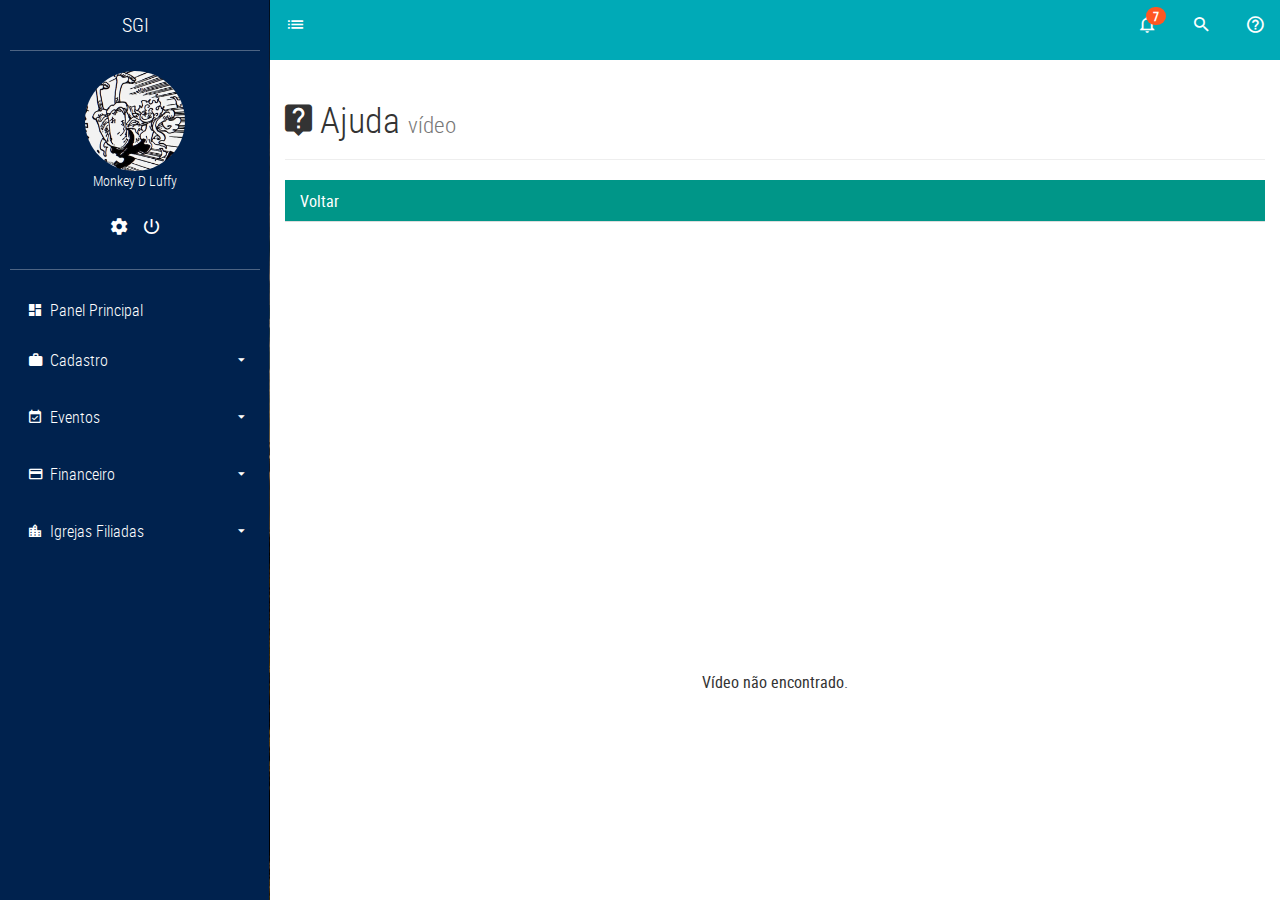
<file: exibirajuda.html>
<!DOCTYPE html>
<html lang="pt-br">
<head>
<title>Pesquisa de Membros</title>
<meta charset="UTF-8">
<meta name="viewport"
	content="width=device-width, user-scalable=no, initial-scale=1.0, maximum-scale=1.0, minimum-scale=1.0">
<link rel="stylesheet" href="./css/main.css">
<link rel="stylesheet" href="./css/questionario.css">
</head>
<body>
	<!-- SideBar -->
	<section class="full-box cover dashboard-sideBar">
		<div class="full-box dashboard-sideBar-bg btn-menu-dashboard"></div>
		<div class="full-box dashboard-sideBar-ct">
			<!--SideBar Title -->
			<div
				class="full-box text-uppercase text-center text-titles dashboard-sideBar-title">
				SGI <i class="zmdi zmdi-close btn-menu-dashboard visible-xs"></i>
			</div>
			<!-- SideBar User info -->
			<div class="full-box dashboard-sideBar-UserInfo">
				<figure class="full-box">
					<img src="./assets/img/icon.jpeg" alt="UserIcon">
					<figcaption class="text-center text-titles">Monkey D
						Luffy</figcaption>
				</figure>
				<ul class="full-box list-unstyled text-center">
					<li><a href="#!"> <i class="zmdi zmdi-settings"></i>
					</a></li>
					<li><a href="#!" class="btn-exit-system"> <i
							class="zmdi zmdi-power"></i>
					</a></li>
				</ul>
			</div>
			<!-- SideBar Menu -->
			<ul class="list-unstyled full-box dashboard-sideBar-Menu">
				<li><a href="home.html"> <i
						class="zmdi zmdi-view-dashboard zmdi-hc-fw"></i> Panel Principal
				</a></li>
				<li><a href="#!" class="btn-sideBar-SubMenu"> <i
						class="zmdi zmdi-case zmdi-hc-fw"></i> Cadastro <i
						class="zmdi zmdi-caret-down pull-right"></i>
				</a>
					<ul class="list-unstyled full-box">
						<li><a href="cadastroMembros.jsp"><i
								class="zmdi zmdi-account"></i> Membros</a></li>
						<li><a href="cadastroTarefas.jsp"><i
								class="zmdi zmdi-assignment"></i> Tarefas</a></li>

					</ul></li>
				<li><a href="#!" class="btn-sideBar-SubMenu"> <i
						class="zmdi zmdi-calendar-check zmdi-hc-fw"></i> Eventos <i
						class="zmdi zmdi-caret-down pull-right"></i>
				</a>
					<ul class="list-unstyled full-box">
						<li><a href="admin.html"><i
								class="zmdi zmdi-cake zmdi-hc-fw"></i> Aniversariantes</a></li>
						<li><a href="teacher.html"><i
								class="zmdi zmdi-alarm-plus zmdi-hc-fw"></i> Cultos</a></li>
						<li><a href="student.html"><i
								class="zmdi zmdi-accounts-add zmdi-hc-fw"></i> Grupos</a></li>
						<li><a href="representative.html"><i
								class="zmdi zmdi-star zmdi-hc-fw"></i> Festividades</a></li>
						<li><a href="representative.html"><i
								class="zmdi zmdi-pin-help zmdi-hc-fw"></i> Ajuda</a></li>
					</ul></li>
				<li><a href="#!" class="btn-sideBar-SubMenu"> <i
						class="zmdi zmdi-card zmdi-hc-fw"></i> Financeiro <i
						class="zmdi zmdi-caret-down pull-right"></i>
				</a>
					<ul class="list-unstyled full-box">
						<li><a href="cadastrocontas.jsp"><i
								class="zmdi zmdi-exposure-alt zmdi-hc-fw"></i> Contas</a></li>
						<li><a href="cadastrodoacoes.jsp"><i
								class="zmdi zmdi-favorite zmdi-hc-fw"></i> Doações</a></li>
						<li><a href="cadastroDizimo.jsp"><i
								class="zmdi zmdi-money zmdi-hc-fw"></i> Dízimos</a></li>
						<li><a href="cadastroOferta.jsp"><i
								class="zmdi zmdi-money-box zmdi-hc-fw"></i> Ofertas</a></li>
						<li><a href="cadastropatrimonio.jsp"><i
								class="zmdi zmdi-chart zmdi-hc-fw"></i> Patrimonio</a></li>
					</ul></li>
				<li><a href="#!" class="btn-sideBar-SubMenu"> <i
						class="zmdi zmdi-city zmdi-hc-fw"></i> Igrejas Filiadas <i
						class="zmdi zmdi-caret-down pull-right"></i>
				</a>
					<ul class="list-unstyled full-box">
						<li><a href="school.html"><i
								class="zmdi zmdi-balance zmdi-hc-fw"></i> Filial 1</a></li>
					</ul></li>
			</ul>
		</div>
	</section>

	<!-- Content page-->
	<section class="full-box dashboard-contentPage">
		<!-- NavBar -->
		<nav class="full-box dashboard-Navbar">
			<ul class="full-box list-unstyled text-right">
				<li class="pull-left"><a href="#!" class="btn-menu-dashboard"><i
						class="zmdi zmdi-view-list-alt"></i></a></li>
				<li><a href="#!" class="btn-Notifications-area"> <i
						class="zmdi zmdi-notifications-none"></i> <span class="badge">7</span>
				</a></li>
				<li><a href="#!" class="btn-search"> <i
						class="zmdi zmdi-search"></i>
				</a></li>
				<li><a href="#!" class="btn-modal-help"> <i
						class="zmdi zmdi-help-outline"></i>
				</a></li>
			</ul>
		</nav>
		<!-- Content page -->
		<div class="container-fluid">
			<div class="page-header">
				<h1 class="text-titles">
					<i class="zmdi zmdi-pin-help"></i> Ajuda <small>vídeo</small>
				</h1>

			</div>
		</div>
		<div class="container-fluid">
			<div class="row">
				<div class="col-xs-12">


					<ul class="nav nav-tabs" style="margin-bottom: 15px;">

						<li><a href="index.html">Voltar</a></li>

					</ul>

					<div id="myTabContent" class="tab-content">
						<div class="tab-pane fade active in" id="new">
							<div class="container-fluid">
								<div class="row">
									<div class="col-xs-12 col-md-10 col-md-offset-1">
    <!-- Container para Vídeo e Card -->
    <div class="video-questionario-container" style="display: flex; flex-direction: column; align-items: center;" gap="10px;">
        <div class="video" id="video-container" style="width: 100%; max-width: 800px; margin-bottom: 20px;">
      
        </div>

<div class="informacao" id="informacao">
  <div class="icon-container">
    <svg
      xmlns="http://www.w3.org/2000/svg"
      viewBox="0 0 24 24"
      stroke-width="0"
      fill="currentColor"
      stroke="currentColor"
      class="icon"
    >
      <path
        d="M13 7.5a1 1 0 1 1-2 0 1 1 0 0 1 2 0Zm-3 3.75a.75.75 0 0 1 .75-.75h1.5a.75.75 0 0 1 .75.75v4.25h.75a.75.75 0 0 1 0 1.5h-3a.75.75 0 0 1 0-1.5h.75V12h-.75a.75.75 0 0 1-.75-.75Z"
      ></path>
      <path
        d="M12 1c6.075 0 11 4.925 11 11s-4.925 11-11 11S1 18.075 1 12 5.925 1 12 1ZM2.5 12a9.5 9.5 0 0 0 9.5 9.5 9.5 9.5 0 0 0 9.5-9.5A9.5 9.5 0 0 0 12 2.5 9.5 9.5 0 0 0 2.5 12Z"
      ></path>
    </svg>
  </div>
  <div class="message-text-container">
    <p class="message-text">Atenção</p>
    <p class="sub-text" id="sub-text"></p>
  </div>
  <svg
    xmlns="http://www.w3.org/2000/svg"
    viewBox="0 0 15 15"
    stroke-width="0"
    fill="none"
    stroke="currentColor"
    class="cross-icon"
	id ="fechar"
  >
    <path
      fill="currentColor"
      d="M11.7816 4.03157C12.0062 3.80702 12.0062 3.44295 11.7816 3.2184C11.5571 2.99385 11.193 2.99385 10.9685 3.2184L7.50005 6.68682L4.03164 3.2184C3.80708 2.99385 3.44301 2.99385 3.21846 3.2184C2.99391 3.44295 2.99391 3.80702 3.21846 4.03157L6.68688 7.49999L3.21846 10.9684C2.99391 11.193 2.99391 11.557 3.21846 11.7816C3.44301 12.0061 3.80708 12.0061 4.03164 11.7816L7.50005 8.31316L10.9685 11.7816C11.193 12.0061 11.5571 12.0061 11.7816 11.7816C12.0062 11.557 12.0062 11.193 11.7816 10.9684L8.31322 7.49999L11.7816 4.03157Z"
      clip-rule="evenodd"
      fill-rule="evenodd"
    ></path>
  </svg>
</div>

		<div class="questao1"  id="questao1">
        <div class="card" style="width: 100%; max-width: 800px;">
			
            <div class="tools">
                <div class="circle">
                    <span class="red box"></span>
                </div>
                <div class="circle">
                    <span class="yellow box"></span>
                </div>
                <div class="circle">
                    <span class="green box"></span>
                </div>
            </div>
			<h3>Questionário de fixação: Membros!</h3>
            <div class="card__content">
				
				
                <form id="questionario">
					
					<!-- Pergunta 1 -->
					<p>1) No caso do membro não possuir superior, como esse campo deve ser preenchido?</p>
					<div class="alternativa">
						<label class="cr-wrapper">
							<input name="questao1" type="radio" value="a" />
							<div class="cr-input"></div>
							A) Preencher com "0"
						  </label>
					</div>
					<div class="alternativa">
						<label class="cr-wrapper">
							<input name="questao1" type="radio" value="b" />
							<div class="cr-input"></div>
							B) Deixar vazio
						  </label>
						
					</div>
					<div class="alternativa">

						<label class="cr-wrapper">
							<input name="questao1" type="radio" value="c" />
							<div class="cr-input"></div>
							C) Com o prórprio nome do membro
						  </label>
						
					</div>
				
					<!-- Pergunta 2 -->
					<p>2) Qual o a informação necessária para buscar um membro?</p>

					<div class="alternativa">
						<label class="cr-wrapper">
							<input name="questao2" type="radio" value="a" />
							<div class="cr-input"></div>
							A) Número de CPF
						  </label>
					</div>
					<div class="alternativa">
						<label class="cr-wrapper">
							<input name="questao2" type="radio" value="b" />
							<div class="cr-input"></div>
							B) E-mail
						  </label>
						
					</div>
					<div class="alternativa">

						<label class="cr-wrapper">
							<input name="questao2" type="radio" value="c" />
							<div class="cr-input"></div>
							C) Nome
						  </label>
					</div>
					
					<!-- Pergunta 3 -->
					<p>3) Uma vez desligado, o membro pode ser religado?</p>
					
					<div class="alternativa">
						<label class="cr-wrapper">
							<input name="questao3" type="radio" value="a" />
							<div class="cr-input"></div>
							A) Sim, mas refazendo o cadastro
						  </label>
					</div>
					<div class="alternativa">
						<label class="cr-wrapper">
							<input name="questao3" type="radio" value="b" />
							<div class="cr-input"></div>
							B) Sim, apenas atualizando o campo "Ativo"
						  </label>
						
					</div>
					<div class="alternativa">

						<label class="cr-wrapper">
							<input name="questao3" type="radio" value="c" />
							<div class="cr-input"></div>
							C) Não, não pode mais ser religado
						  </label>
						
					</div>

						<button type="button" onclick="verificarRespostas(1)" class="button">
						<span class="button-content">Verificar Respostas </span>
						</button>

			
				</form>
				
            </div>
        </div>
	</div>
	<div class="questao2"  id="questao2">
		<div class="card" style="width: 100%; max-width: 800px;">
			
            <div class="tools">
                <div class="circle">
                    <span class="red box"></span>
                </div>
                <div class="circle">
                    <span class="yellow box"></span>
                </div>
                <div class="circle">
                    <span class="green box"></span>
                </div>
            </div>
			<h3>Questionário de fixação: Tarefas!</h3>
            <div class="card__content">
                <form id="questionario">
					<!-- Pergunta 1 -->
					<p>1) Quais os status possíveis de uma tarefa?</p>
					<div class="alternativa">
						<label class="cr-wrapper">
							<input name="questao1" type="radio" value="a" />
							<div class="cr-input"></div>
							A) Agendado e Conluído
						  </label>
					</div>
					<div class="alternativa">
						<label class="cr-wrapper">
							<input name="questao1" type="radio" value="b" />
							<div class="cr-input"></div>
							B) Agendado, Atrasado e Cancelado
						  </label>
						
					</div>
					<div class="alternativa">

						<label class="cr-wrapper">
							<input name="questao1" type="radio" value="c" />
							<div class="cr-input"></div>
							C) Agendado, Conluído, Cancelado e Atrasado
						  </label>
						
					</div class="alternativa">
				
					<!-- Pergunta 2 -->
					<p>2) Qual cor representa as tarefas agendadas sem atraso?</p>

					<div class="alternativa">
						<label class="cr-wrapper">
							<input name="questao2" type="radio" value="a" />
							<div class="cr-input"></div>
							A) Verde
						  </label>
					</div>
					<div class="alternativa">
						<label class="cr-wrapper">
							<input name="questao2" type="radio" value="b" />
							<div class="cr-input"></div>
							B) Azul
						  </label>
						
					</div>
					<div class="alternativa">

						<label class="cr-wrapper">
							<input name="questao2" type="radio" value="c" />
							<div class="cr-input"></div>
							C) Amarelo
						  </label>
						</div>
					

			
				
					<!-- Pergunta 3 -->
					<p>3) Como a listagem das Tarefas estar disposta ?</p>
					
					<div class="alternativa">
						<label class="cr-wrapper">
							<input name="questao3" type="radio" value="a" />
							<div class="cr-input"></div>
							A) Necessário pesquisar uma por uma
						  </label>
					</div>
					<div class="alternativa">
						<label class="cr-wrapper">
							<input name="questao3" type="radio" value="b" />
							<div class="cr-input"></div>
							B) São todas Listadas, independente do status
						  </label>
						
					</div>
					<div class="alternativa">

						<label class="cr-wrapper">
							<input name="questao3" type="radio" value="c" />
							<div class="cr-input"></div>
							C) As atividades agendadas e atrasadas são listadas na mesma tela,<br> quanto as outras possuem sua prórpria tela
						  </label>
						
					</div >

						<button type="button" onclick="verificarRespostas(2)" class="button">
						<span class="button-content">Verificar Respostas </span>
						</button>

			
				</form>
				
            </div>
        </div>
		</div>
		<div class="questao3"  id="questao3">

		<div class="card" style="width: 100%; max-width: 800px;">
            <div class="tools">
                <div class="circle">
                    <span class="red box"></span>
                </div>
                <div class="circle">
                    <span class="yellow box"></span>
                </div>
                <div class="circle">
                    <span class="green box"></span>
                </div>
            </div>
			<h3>Questionário de fixação: Contas!</h3>
            <div class="card__content">
                <form id="questionario">
					<!-- Pergunta 1 -->
					<p>1) Com relação ao fornecedor, qual o dado a ser preenchido?</p>
					<div class="alternativa">
						<label class="cr-wrapper">
							<input name="questao1" type="radio" value="a" />
							<div class="cr-input"></div>
							A) CPF/CNPJ do fornecedor
						  </label>
					</div>
					<div class="alternativa">
						<label class="cr-wrapper">
							<input name="questao1" type="radio" value="b" />
							<div class="cr-input"></div>
							B) Nome do fornecedor
						  </label>
						
					</div>
					<div class="alternativa">

						<label class="cr-wrapper">
							<input name="questao1" type="radio" value="c" />
							<div class="cr-input"></div>
							C) Número de telefone
						  </label>
						
					</div>
				
					<!-- Pergunta 2 -->
					<p>2) Como as contas são listadas ?</p>

					<div class="alternativa">
						<label class="cr-wrapper">
							<input name="questao2" type="radio" value="a" />
							<div class="cr-input"></div>
							A) Por fornecedor
						  </label>
					</div>
					<div class="alternativa">
						<label class="cr-wrapper">
							<input name="questao2" type="radio" value="b" />
							<div class="cr-input"></div>
							B) Por filial
						  </label>
						
					</div>
					<div class="alternativa">

						<label class="cr-wrapper">
							<input name="questao2" type="radio" value="c" />
							<div class="cr-input"></div>
							C) Todas as contas são listadas
						  </label>
						</div>
					

			
				
					<!-- Pergunta 3 -->
					<p>3) O que ocorre quando se confirma deleção de um registro de uma conta?</p>
					
					<div class="alternativa">
						<label class="cr-wrapper">
							<input name="questao3" type="radio" value="a" />
							<div class="cr-input"></div>
							A) O Registro é apagado permanentemente
						  </label>
					</div>
					<div class="alternativa">
						<label class="cr-wrapper">
							<input name="questao3" type="radio" value="b" />
							<div class="cr-input"></div>
							B) Nada acontece
						  </label>
						
					</div>
					<div class="alternativa">

						<label class="cr-wrapper">
							<input name="questao3" type="radio" value="c" />
							<div class="cr-input"></div>
							C) Apenas some da lista, mas é possível recuperar depois
						  </label>
						
					</div>

						<button type="button" onclick="verificarRespostas(3)" class="button">
						<span class="button-content">Verificar Respostas </span>
						</button>

			
				</form>
				
            </div>
        </div>
		</div>
		<div class="questao4"  id="questao4">
		<div class="card" style="width: 100%; max-width: 800px;">
            <div class="tools">
                <div class="circle">
                    <span class="red box"></span>
                </div>
                <div class="circle">
                    <span class="yellow box"></span>
                </div>
                <div class="circle">
                    <span class="green box"></span>
                </div>
            </div>
			<h3>Questionário de fixação: Patrimonio'!</h3>
            <div class="card__content">
                <form id="questionario">
					<!-- Pergunta 1 -->
					<p>1) O que devo considerar como patrimônio?</p>
					<div class="alternativa">
						<label class="cr-wrapper">
							<input name="questao1" type="radio" value="a" />
							<div class="cr-input"></div>
							A) Objetos, ou bens, pertencentes a igreja
						  </label>
					</div>
					<div class="alternativa">
						<label class="cr-wrapper">
							<input name="questao1" type="radio" value="b" />
							<div class="cr-input"></div>
							B) Apenas dinheiro
						  </label>
						
					</div>
					<div class="alternativa">

						<label class="cr-wrapper">
							<input name="questao1" type="radio" value="c" />
							<div class="cr-input"></div>
							C) Materiais de limpeza
						  </label>
						
					</div>
				
					<!-- Pergunta 2 -->
					<p>2) Em quais estados o patrimônio pode ser cadastrado ?</p>

					<div class="alternativa">
						<label class="cr-wrapper">
							<input name="questao2" type="radio" value="a" />
							<div class="cr-input"></div>
							A) Apenas como novo
						  </label>
					</div>
					<div class="alternativa">
						<label class="cr-wrapper">
							<input name="questao2" type="radio" value="b" />
							<div class="cr-input"></div>
							B) Novo ou usado
						  </label>
						
					</div>
					<div class="alternativa">

						<label class="cr-wrapper">
							<input name="questao2" type="radio" value="c" />
							<div class="cr-input"></div>
							C) Novo, usado ou danificado
						  </label>
						</div>


			
				
					<!-- Pergunta 3 -->
					<p>3) Como é listado os patrimônios ?</p>
					
					<div class="alternativa">
						<label class="cr-wrapper">
							<input name="questao3" type="radio" value="a" />
							<div class="cr-input"></div>
							A) Por filial
						  </label>
					</div>
					<div class="alternativa">
						<label class="cr-wrapper">
							<input name="questao3" type="radio" value="b" />
							<div class="cr-input"></div>
							B) Por nome do patrimônio
						  </label>
						
					</div>
					<div class="alternativa">

						<label class="cr-wrapper">
							<input name="questao3" type="radio" value="c" />
							<div class="cr-input"></div>
							C) Por estado
						  </label>
						
					</div>

						<button type="button" onclick="verificarRespostas(4)" class="button">
						<span class="button-content">Verificar Respostas </span>
						</button>

			
				</form>
				
            </div>
        </div>
		</div>

		<div class="questao5"  id="questao5">

		<div class="card" style="width: 100%; max-width: 800px;" >
            <div class="tools">
                <div class="circle">
                    <span class="red box"></span>
                </div>
                <div class="circle">
                    <span class="yellow box"></span>
                </div>
                <div class="circle">
                    <span class="green box"></span>
                </div>
            </div>
			<h3>Questionário de fixação: Dízimos!</h3>
            <div class="card__content">
                <form id="questionario">
					<!-- Pergunta 1 -->
					<p>1) Qual o primeiro passo para cadastrado de dízimo?</p>
					<div class="alternativa">
						<label class="cr-wrapper">
							<input name="questao1" type="radio" value="a" />
							<div class="cr-input"></div>
							A) Infomrmar o valor do dízimo
						  </label>
					</div>
					<div class="alternativa">
						<label class="cr-wrapper">
							<input name="questao1" type="radio" value="b" />
							<div class="cr-input"></div>
							B) Infomrmar a data da contribuíção
						  </label>
						
					</div>
					<div class="alternativa">

						<label class="cr-wrapper">
							<input name="questao1" type="radio" value="c" />
							<div class="cr-input"></div>
							C) Pesquisar o membro pelo nome ou sobrenome
						  </label>
						
					</div>
				
					<!-- Pergunta 2 -->
					<p>2) Como é feito a consulta dos registro de dízimos?</p>

					<div class="alternativa">
						<label class="cr-wrapper">
							<input name="questao2" type="radio" value="a" />
							<div class="cr-input"></div>
							A) Por filial
						  </label>
					</div>
					<div class="alternativa">
						<label class="cr-wrapper">
							<input name="questao2" type="radio" value="b" />
							<div class="cr-input"></div>
							B) Pelo mês e ano que se quer consultar
						  </label>
						
					</div>
					<div class="alternativa">

						<label class="cr-wrapper">
							<input name="questao2" type="radio" value="c" />
							<div class="cr-input"></div>
							C) Apenas pelo ano
						  </label>
						</div>	
			

			
				
					<!-- Pergunta 3 -->
					<p>3) É possível emitir algum relatório?</p>
					
					<div class="alternativa">
						<label class="cr-wrapper">
							<input name="questao3" type="radio" value="a" />
							<div class="cr-input"></div>
							A) Sim, um relátorio com os registro da consulta realizada previamente
						  </label>
					</div>
					<div class="alternativa">
						<label class="cr-wrapper">
							<input name="questao3" type="radio" value="b" />
							<div class="cr-input"></div>
							B) Sim, um relatório de todos os registros existentes
						  </label>
						
					</div>
					<div class="alternativa">

						<label class="cr-wrapper">
							<input name="questao3" type="radio" value="c" />
							<div class="cr-input"></div>
							C) Não, não possui essa funcionalidade
						  </label>
						
					</div c>

						<button type="button" onclick="verificarRespostas(5)" class="button">
						<span class="button-content">Verificar Respostas </span>
						</button>

			
				</form>
				
            </div>
        </div>
		</div>

    </div>
</div>

								</div>
								
							</div>
						</div>

					</div>
				</div>
			</div>
		</div>
	</section>

	<!-- Notifications area -->
	<section class="full-box Notifications-area">
		<div class="full-box Notifications-bg btn-Notifications-area"></div>
		<div class="full-box Notifications-body">
			<div class="Notifications-body-title text-titles text-center">
				Notifications <i class="zmdi zmdi-close btn-Notifications-area"></i>
			</div>
			<div class="list-group">
				<div class="list-group-item">
					<div class="row-action-primary">
						<i class="zmdi zmdi-alert-triangle"></i>
					</div>
					<div class="row-content">
						<div class="least-content">17m</div>
						<h4 class="list-group-item-heading">Tile with a label</h4>
						<p class="list-group-item-text">Donec id elit non mi porta
							gravida at eget metus.</p>
					</div>
				</div>
				<div class="list-group-separator"></div>
				<div class="list-group-item">
					<div class="row-action-primary">
						<i class="zmdi zmdi-alert-octagon"></i>
					</div>
					<div class="row-content">
						<div class="least-content">15m</div>
						<h4 class="list-group-item-heading">Tile with a label</h4>
						<p class="list-group-item-text">Donec id elit non mi porta
							gravida at eget metus.</p>
					</div>
				</div>
				<div class="list-group-separator"></div>
				<div class="list-group-item">
					<div class="row-action-primary">
						<i class="zmdi zmdi-help"></i>
					</div>
					<div class="row-content">
						<div class="least-content">10m</div>
						<h4 class="list-group-item-heading">Tile with a label</h4>
						<p class="list-group-item-text">Maecenas sed diam eget risus
							varius blandit.</p>
					</div>
				</div>
				<div class="list-group-separator"></div>
				<div class="list-group-item">
					<div class="row-action-primary">
						<i class="zmdi zmdi-info"></i>
					</div>
					<div class="row-content">
						<div class="least-content">8m</div>
						<h4 class="list-group-item-heading">Tile with a label</h4>
						<p class="list-group-item-text">Maecenas sed diam eget risus
							varius blandit.</p>
					</div>
				</div>
			</div>

		</div>
	</section>

	<!-- Dialog help -->
	<div class="modal fade" tabindex="-1" role="dialog" id="Dialog-Help">
		<div class="modal-dialog" role="document">
			<div class="modal-content">
				<div class="modal-header">
					<button type="button" class="close" data-dismiss="modal"
						aria-label="Close">
						<span aria-hidden="true">&times;</span>
					</button>
					<h4 class="modal-title">Help</h4>
				</div>
				<div class="modal-body">
					<p>Lorem ipsum dolor sit amet, consectetur adipisicing elit.
						Nesciunt beatae esse velit ipsa sunt incidunt aut voluptas, nihil
						reiciendis maiores eaque hic vitae saepe voluptatibus. Ratione
						veritatis a unde autem!</p>
				</div>
				<div class="modal-footer">
					<button type="button" class="btn btn-primary btn-raised"
						data-dismiss="modal">
						<i class="zmdi zmdi-thumb-up"></i> Ok
					</button>
				</div>
			</div>
		</div>
	</div>
	<!--====== Scripts -->
	<script src="./js/jquery-3.1.1.min.js"></script>
	<script src="./js/sweetalert2.min.js"></script>
	<script src="./js/bootstrap.min.js"></script>
	<script src="./js/material.min.js"></script>
	<script src="./js/ripples.min.js"></script>
	<script src="./js/jquery.mCustomScrollbar.concat.min.js"></script>
	<script src="./js/main.js"></script>
	<script>
		$.material.init();
	</script>
	  <script src="./js/videos.js"></script>
	  <script src="./js/verificarRespostas.js"></script>
	  
</body>
</html>
</file>
<file: css/questionario.css>
/* From Uiverse.io by JaydipPrajapati1910 */ 
.card {
    width: auto;
    height: auto;
    margin: 0 auto;
    background-color:  #03A9F4;
    border-radius: 8px;
    z-index: 1;
  }
.card h3{
    text-align: center;
}
.questao1, .questao2, .questao3, .questao4, .questao5 {
    width: 800px;
    height: auto;
    display: none;
    gap: 10px;
  }
.questao1.abrir{
    display: flex;
}
.questao2.abrir{
    display: flex;
}
.questao3.abrir{
    display: flex;
}
.questao4.abrir{
    display: flex;
}
.questao5.abrir{
    display: flex;
}

  
  .tools {
    display: flex;
    align-items: center;
    padding: 9px;
  }
  
  .circle {
    padding: 0 4px;
  }
  
  .box {
    display: inline-block;
    align-items: center;
    width: 10px;
    height: 10px;
    padding: 1px;
    border-radius: 50%;
  }
  
  .red {
    background-color: #ff605c;
  }
  
  .yellow {
    background-color: #ffbd44;
  }
  
  .green {
    background-color: #00ca4e;
  }

  .card__content{
    justify-content: center;
    display: flex;
    align-items: center;
    font-size: 20px;

  }
  .video-questionario{
    justify-content: center;
    display: flex;
    align-items: center;
  }

.card__content .form{
    justify-content: center;
    display: inline;
    align-items: center;
}
form#questionario div {
    margin-bottom: 10px;
}
.alternativa label{
    color: black;
    
}
.cr-wrapper *,
.cr-wrapper *::before,
.cr-wrapper *::after {
	box-sizing: content-box !important;
}

.cr-wrapper input {
	position: absolute;
	z-index: -1;
	opacity: 0;
}

.cr-wrapper span {
	font-size: 16px;
}

.cr-wrapper {
	display: table;
	position: relative;
	padding-left: 30px;
	cursor: pointer;
	margin-bottom: 5px;
}


.cr-wrapper input[type="radio"] ~ .cr-input {
	position: absolute;
	top: 50%;
	left: 0;
	height: 20px;
	width: 20px;
	background: #94A3B8;
	transition: background 250ms;
	border: 1px solid #F1F5F9;
	border-radius: 20px;
	transform: translate(0, -50%);
}



.cr-wrapper input[type="radio"] ~ .cr-input::after {
	content: "";
	position: absolute;
	display: none;
	left: 4px;
	top: 4px;
	width: 12px;
	height: 12px;
	border-radius: 20px;
	background: #FFFFFF;
	transition: background 250ms;
}

.cr-wrapper input:checked ~ .cr-input::after {
	display: block;
}



.cr-wrapper:hover input[type="radio"]:not([disabled]) ~ .cr-input,
.cr-wrapper input[type="radio"]:focus ~ .cr-input {
	background: #E2E8F0;
	border-color: #64748B;
}



.cr-wrapper input[type="radio"]:checked ~ .cr-input {
	background: #F8B300;
	border-color: #C77000;
}

.cr-wrapper input[type="checkbox"]:disabled ~ .cr-input,
.cr-wrapper input[type="radio"]:disabled ~ .cr-input {
	opacity: 0.5;
	cursor: not-allowed;
}

.cr-wrapper input[type="checkbox"]:disabled ~ span,
.cr-wrapper input[type="radio"]:disabled ~ span {
	opacity: 0.5;
	cursor: not-allowed;
}



.cr-wrapper input[type="radio"]:disabled ~ .cr-input::after {
	background: #FFFFFF;
}



.cr-wrapper:hover input[type="radio"]:not([disabled]):checked ~ .cr-input,
.cr-wrapper input[type="radio"]:checked:focus ~ .cr-input {
	background: #F8B300;
	border-color: #C77000;
}

/* From Uiverse.io by Madflows */ 
.button {
    position: relative;
    overflow: hidden;
    height: 3rem;
    padding: 0 2rem;
    border-radius: 1.5rem;
    background: #3d3a4e;
    background-size: 400%;
    color: #fff;
    border: none;
    cursor: pointer;
  }
  
  .button:hover::before {
    transform: scaleX(1);
  }
  
  .button-content {
    position: relative;
    z-index: 1;
  }
  
  .button::before {
    content: "";
    position: absolute;
    top: 0;
    left: 0;
    transform: scaleX(0);
    transform-origin: 0 50%;
    width: 100%;
    height: inherit;
    border-radius: inherit;
    background: linear-gradient(
      82.3deg,
      rgb(233, 214, 93) 10.8%,
      rgb(238, 160, 88) 94.3%
    );
    transition: all 0.475s;
  }
  

.informacao {
    width: 800px;
    height: 80px;
    border-radius: 8px;
    box-sizing: border-box;
    padding: 10px 15px;
    background-color: #ffffff;
    box-shadow: rgba(149, 157, 165, 0.2) 0px 8px 24px;
    position: relative;
    overflow: hidden;
    display: none;
    align-items: center;
    justify-content: space-around;
    gap: 15px;
   
  }
  .informacao.abrir{
    display: flex;
  }
  .wave {
    position: absolute;
    transform: rotate(90deg);
    left: -31px;
    top: 32px;
    width: 80px;
    fill: #4777ff3a;
  }
  .icon-container {
    width: 35px;
    height: 35px;
    display: flex;
    justify-content: center;
    align-items: center;
    background-color: #4777ff48;
    border-radius: 50%;
    margin-left: 8px;
  }
  .icon {
    width: 17px;
    height: 17px;
    color: #124fff;
  }
  .message-text-container {
    display: flex;
    flex-direction: column;
    justify-content: center;
    align-items: flex-start;
    flex-grow: 1;
  }
  .message-text,
  .sub-text {
    margin: 0;
    cursor: default;
    
  }
  .message-text {
    color: #124fff;
    font-size: 25px;
    font-weight: 700;
  }
  .sub-text {
    font-size: 17px;
    color: #555;
  }
  .cross-icon {
    width: 18px;
    height: 18px;
    color: #555;
    cursor: pointer;
  }
</file>
<file: css/main.css>
@charset "UTF-8";
	/*========= Importando hojas de estilo =========*/
/* Bootstrap 3.3.7 */
@import url('./bootstrap.min.css');
/* Material desing for Bootstrap */
@import url('./bootstrap-material-design.min.css');

@import url('./ripples.min.css');
/* Sweet Alert 2 */
@import url('./sweetalert2.css');
/* Malihu jQuery custom content scroller 3.1.5 */
@import url('./jquery.mCustomScrollbar.css');
/* Material Design Iconic Font 2.2.0 */
@import url('./material-design-iconic-font.min.css');
/*============ Fonts */
@font-face {
	font-family: 'RobotoCondensedLight';
	src: url('../fonts/robotocondensed-light.eot');
	src: url('../fonts/robotocondensed-light.eot?#iefix')
		format('embedded-opentype'),
		url('../fonts/robotocondensed-light.woff2') format('woff2'),
		url('../fonts/robotocondensed-light.woff') format('woff'),
		url('../fonts/robotocondensed-light.ttf') format('truetype'),
		url('../fonts/robotocondensed-light.svg#roboto_condensedlight')
		format('svg');
	font-weight: normal;
	font-style: normal;
}

@font-face {
	font-family: 'RobotoCondensed';
	src: url('../fonts/robotocondensed-regular.eot');
	src: url('../fonts/robotocondensed-regular.eot?#iefix')
		format('embedded-opentype'),
		url('../fonts/robotocondensed-regular.woff2') format('woff2'),
		url('../fonts/robotocondensed-regular.woff') format('woff'),
		url('../fonts/robotocondensed-regular.ttf') format('truetype'),
		url('../fonts/robotocondensed-regular.svg#roboto_condensedregular')
		format('svg');
	font-weight: normal;
	font-style: normal;
}
/*============ Estilos generales*/
body, html {
	background-color: #fff;
	width: 100%;
	height: 100%;
	margin: 0;
	padding: 0;
	position: relative;
	font-size: 16px;
	font-family: 'RobotoCondensed';
	overflow: hidden;
}

.full-box {
	margin: 0;
	padding: 0;
	width: 100%;
	box-sizing: border-box;
}

.cover {
	background: 50% 50% no-repeat;
	background-size: cover;
}

.text-titles {
	font-family: 'RobotoCondensedLight'
}
/*============ LogIn*/
.logInForm {
	position: absolute;
	color: #fff;
	top: 50%;
	left: 50%;
	transform: translate(-50%, -50%);
	width: 90%;
	max-width: 300px;
	padding: 15px;
	box-shadow: 0 0 3px rgba(0, 0, 0, .7);
	border-radius: 0 0 2px 2px;
	background-color: rgba(0, 0, 0, .7);
}

.logInForm p, .logInForm label {
	color: #FFF;
}
/*============ Partes del dashboard*/
.dashboard-sideBar, .dashboard-contentPage {
	position: absolute;
	top: 0;
	height: 100%;
	transition: all .3s ease-in-out;
}
/*sideBar*/
.dashboard-sideBar, .dashboard-sideBar-ct {
	width: 270px;
}

.dashboard-sideBar {
	left: 0;
	z-index: 2;
	background-image: url('../assets/img/sideBar-font.jpg');
	border-right: 1px solid rgba(0, 0, 0, 0.4);
	overflow: hidden;
}

.dashboard-sideBar-ct {
	position: relative;
	height: 100%;
	background-color: #00224E;
	padding: 0 10px;
	padding-bottom: 30px;
}

.dashboard-sideBar-title, .dashboard-sideBar-title>i {
	height: 50px;
	line-height: 50px;
	color: #fff;
	font-size: 20px;
}

.dashboard-sideBar-title {
	position: relative;
}

.dashboard-sideBar-title>i {
	position: absolute;
	top: 0;
	left: 0;
	cursor: pointer;
	width: 40px;
}

.dashboard-sideBar-UserInfo {
	border-top: 1px solid rgba(255, 255, 255, .3);
	border-bottom: 1px solid rgba(255, 255, 255, .3);
	color: #fff;
	font-size: 14px;
	padding: 20px 0;
}

.dashboard-sideBar-UserInfo figure img {
	width: 100px;
	height: 100px;
	border-radius: 100%;
	display: block;
	margin: 0 auto;
}

.dashboard-sideBar-UserInfo ul {
	margin-top: 15px;
}

.dashboard-sideBar-UserInfo ul>li, .dashboard-sideBar-UserInfo ul>li>a {
	display: inline-block;
	color: #fff;
}

.dashboard-sideBar-UserInfo ul>li>a {
	outline: none;
	font-size: 20px;
	padding: 7px;
	transition: all .3s ease-in-out;
}

.dashboard-sideBar-UserInfo ul>li>a:hover {
	color: #FF5722;
}

.dashboard-sideBar-Menu {
	padding-top: 15px;
}

.dashboard-sideBar-Menu>li, .dashboard-sideBar-Menu>li>a,
	.dashboard-sideBar-Menu>li>ul>li, .dashboard-sideBar-Menu>li>ul>li>a {
	line-height: 50px;
	font-family: "RobotoCondensedLight";
	display: block;
	color: #fff;
	text-decoration: none;
	border-radius: 4px;
	transition: all .3s ease-in-out;
	position: relative;
}

.dashboard-sideBar-Menu>li>a>i.zmdi-caret-down {
	line-height: 50px;
	transition: all .3s ease-in-out;
}

.dashboard-sideBar-Menu>li>a {
	padding: 0 15px;
	box-sizing: border-box;
	height: 50px;
	outline: none;
}

.dashboard-sideBar-Menu>li>a:hover {
	background-color: rgba(108, 169, 187, 0.438);
}

.dashboard-sideBar-Menu>li>ul {
	position: relative;
	padding-top: 7px;
	height: 0;
	overflow: hidden;
}

.show-sideBar-SubMenu {
	height: auto !important;
	overflow: auto !important;
}

.dashboard-sideBar-Menu>li>ul>li, .dashboard-sideBar-Menu>li>ul>li>a {
	height: 40px;
	line-height: 40px;
	border-radius: 0;
}

.dashboard-sideBar-Menu>li>ul>li {
	padding-left: 27px;
}

.dashboard-sideBar-Menu>li>ul>li>a {
	border-left: 3px solid transparent;
	outline: none;
}

.dashboard-sideBar-Menu>li>ul>li>a:hover {
	border-left: 3px solid #FF5722;
	color: #FF5722;
}
/*contentPage*/
.dashboard-contentPage {
	right: 0;
	z-index: 1;
	padding-left: 270px;
}

.dashboard-Navbar, .dashboard-Navbar>ul, .dashboard-Navbar>ul>li,
	.dashboard-Navbar>ul>li>a {
	height: 60px;
	line-height: 50px;
}

.dashboard-Navbar>ul>li>a {
	outline: none;
}

.dashboard-Navbar {
	background-color: #00AAB7;
	overflow: hidden;
}

.dashboard-Navbar>ul>li, .dashboard-Navbar>ul>li>a {
	display: inline-block;
	width: 50px;
	text-align: center;
	color: #fff;
	margin: 0;
	padding: 0;
	font-size: 20px;
	transition: all .3s ease-in-out;
	position: relative;
}

.dashboard-Navbar>ul>li>a:hover {
	background-color: rgba(212, 31, 31, 0.1);
	color: #FF5722;
}

.dashboard-Navbar>ul>li>a>span.badge {
	position: absolute;
	top: 7px;
	right: 6px;
	background-color: #FF5722;
	transition: all .3s ease-in-out;
}

.dashboard-Navbar>ul>li>a:hover span.badge {
	background-color: #FFF;
	color: #00AAB7;
}
/*============ Area de notificaciones*/
.Notifications-area {
	height: 100%;
	position: fixed;
	z-index: 99;
	transition: all .3s ease-in-out;
	overflow: hidden;
	opacity: 0;
	pointer-events: none;
}

.Notifications-bg, .Notifications-body {
	height: 100%;
	position: absolute;
	top: 0;
	right: 0;
}

.Notifications-bg {
	z-index: 1;
	background-color: rgba(0, 0, 0, .7);
}

.Notifications-body {
	z-index: 2;
	background-color: #FFF;
	width: 100%;
	max-width: 300px;
	transform: translateX(300px);
	transition: all .3s ease-in-out;
}

.Notifications-body-title, .Notifications-body-title>i {
	height: 50px;
	line-height: 50px;
	font-size: 20px;
}

.Notifications-body-title {
	background-color: #FF5722;
	color: #fff;
	position: relative;
}

.Notifications-body-title>i {
	position: absolute;
	top: 0;
	left: 0;
	cursor: pointer;
	width: 50px;
}

.show-Notification-area {
	opacity: 1 !important;
	pointer-events: auto !important;
}

.show-Notification-area>.Notifications-body {
	transform: translateX(0) !important;
}
/*============ Estilos home*/
.tile {
	max-width: 300px;
	height: 180px;
	background-color: #fff;
	color: rgba(43, 174, 168, 1);
	position: relative;
	display: inline-block;
	box-shadow: 0 1px 7px rgba(0, 0, 0, .2);
	overflow: hidden;
	cursor: pointer;
	margin: 10px;
}

.tile:hover>.tile-icon>i, .tile:hover>.tile-number {
	color: rgba(43, 174, 168, 1);
}

.tile-title, .tile-icon, .tile-number {
	position: absolute;
}

.tile-title {
	height: 40px;
	line-height: 40px;
	font-size: 20px;
	background-color: rgb(43, 174, 168);
	color: #fff;
	top: 0;
	left: 0;
}

.tile-icon, .tile-number {
	bottom: 0;
	height: 140px;
	width: 150px;
}

.tile-icon {
	left: 0;
}

.tile-icon>i {
	line-height: 140px;
	font-size: 117px;
}

.tile-icon>i, .tile-number {
	color: rgba(43, 174, 168, .4);
	transition: all .3s ease-in-out;
}

.tile-number {
	right: 0;
	-webkit-user-select: none;
	-moz-user-select: none;
	-ms-user-select: none;
}

.tile-number>p {
	font-size: 70px;
}

.tile-number>small {
	font-size: 17px;
}
/*TimeLine*/
.cd-container {
	width: 90%;
	max-width: 1170px;
	margin: 0 auto;
}

.cd-container::after {
	content: '';
	display: table;
	clear: both;
}

#cd-timeline {
	position: relative;
	padding: 2em 0;
	margin-top: 2em;
	margin-bottom: 2em;
}

#cd-timeline::before {
	content: '';
	position: absolute;
	top: 0;
	left: 18px;
	height: 100%;
	width: 4px;
	background: #d7e4ed;
}

.cd-timeline-block {
	position: relative;
	margin: 2em 0;
}

.cd-timeline-block::after {
	content: "";
	display: table;
	clear: both;
}

.cd-timeline-block:first-child {
	margin-top: 0;
}

.cd-timeline-block:last-child {
	margin-bottom: 0;
}

.cd-timeline-img {
	position: absolute;
	top: 0;
	left: 0;
	width: 40px;
	height: 40px;
	border-radius: 50%;
	box-shadow: 0 0 0 4px rgba(0, 0, 0, .09);
}

.cd-timeline-img img {
	display: block;
	width: 40px;
	height: 40px;
	position: relative;
	border-radius: 50%;
}

.cd-timeline-content {
	position: relative;
	margin-left: 60px;
	border-radius: 0.25em;
	padding: 1em;
	background-color: #01579B;
	color: #fff;
}

.cd-timeline-content::after {
	content: "";
	display: table;
	clear: both;
}

.cd-timeline-content .cd-date {
	display: inline-block;
}

.cd-timeline-content p {
	margin: 1em 0;
	line-height: 1.6;
}

.cd-timeline-content .cd-date {
	float: left;
	padding: .8em 0;
}

.cd-timeline-content::before {
	content: '';
	position: absolute;
	top: 16px;
	right: 100%;
	height: 0;
	width: 0;
	border: 7px solid transparent;
	border-right: 7px solid #01579B;
}

@media ( min-width : 1200px) {
	#cd-timeline {
		margin-top: 3em;
		margin-bottom: 3em;
	}
	#cd-timeline::before {
		left: 50%;
		margin-left: -2px;
	}
	.cd-timeline-block {
		margin: 4em 0;
	}
	.cd-timeline-block:first-child {
		margin-top: 0;
	}
	.cd-timeline-block:last-child {
		margin-bottom: 0;
	}
	.cd-timeline-img {
		width: 60px;
		height: 60px;
		left: 50%;
		margin-left: -30px;
		-webkit-transform: translateZ(0);
		-webkit-backface-visibility: hidden;
	}
	.cd-timeline-img img {
		width: 60px;
		height: 60px;
	}
	.cd-timeline-content .cd-date {
		color: #01579B;
	}
	.cd-timeline-content {
		margin-left: 0;
		width: 45%;
	}
	.cd-timeline-content::before {
		top: 24px;
		left: 100%;
		border-color: transparent;
		border-left-color: #01579B;
	}
	.cd-timeline-content .cd-date {
		position: absolute;
		width: 100%;
		left: 122%;
		top: 6px;
		font-size: 16px;
		font-size: 1rem;
	}
	.cd-timeline-block:nth-child(even) .cd-timeline-content {
		float: right;
	}
	.cd-timeline-block:nth-child(even) .cd-timeline-content::before {
		top: 24px;
		left: auto;
		right: 100%;
		border-color: transparent;
		border-right-color: #01579B;
	}
	.cd-timeline-block:nth-child(even) .cd-timeline-content .cd-date {
		left: auto;
		right: 122%;
		text-align: right;
	}
}

/*======= MEDIA QUERIES*/
@media ( max-width : 767px) {
	.dashboard-sideBar {
		width: 100%;
		z-index: 99;
		background-image: none;
		background-color: transparent;
		border-right: none;
		opacity: 0;
		pointer-events: none;
		overflow: hidden;
	}
	.dashboard-sideBar-ct, .dashboard-sideBar-bg {
		position: absolute;
		top: 0;
		left: 0;
	}
	.dashboard-sideBar-ct {
		background-color: #000;
		border-right: 1px solid rgba(255, 255, 255, .3);
		z-index: 3;
		max-width: 270px;
		width: 100%;
		transition: all .3s ease-in-out;
		transform: translateX(-270px);
	}
	.dashboard-sideBar-bg {
		height: 100%;
		background-color: rgba(0, 0, 0, .6);
		z-index: 2;
	}
	.dashboard-contentPage {
		padding-left: 0;
	}
	.show-sidebar {
		pointer-events: auto !important;
		opacity: 1 !important;
	}
	.show-sidebar>.dashboard-sideBar-ct {
		transform: translateX(0) !important;
	}
}

@media ( min-width : 768px) and (max-width: 991px) {
	.hide-sidebar {
		pointer-events: none;
		opacity: 0;
		border-right: none;
		transform: translateX(-270px);
	}
	.no-paddin-left {
		padding-left: 0;
	}
}

@media ( min-width : 992px) and (max-width: 1199px) {
	.hide-sidebar {
		pointer-events: none;
		opacity: 0;
		border-right: none;
		transform: translateX(-270px);
	}
	.no-paddin-left {
		padding-left: 0;
	}
}

@media ( min-width : 1200px) {
	.hide-sidebar {
		pointer-events: none;
		opacity: 0;
		border-right: none;
		transform: translateX(-270px);
	}
	.no-paddin-left {
		padding-left: 0;
	}
}

.schedule-warp {
	padding-right: 20px;
	padding-left: 20px;
	padding: 20px 30px;
	border: solid 1px #ddd;
	background-color: #f5f5f5;
	-webkit-transition: all 0.7s cubic-bezier(0.11, 0.6, 0.24, 0.89);
	transition: all 0.7s cubic-bezier(0.11, 0.6, 0.24, 0.89);
}

.schedule {
	background-color: #fff;
}

.schedule-warp:hover {
	box-shadow: 0 6px 20px rgba(0, 0, 0, .07);
	border: solid 1px rgba(0, 64, 128,1);
}

.schedule {
	padding: 100px 0px;
	background-color: #ecedf0;
	font-family: 'Titillium Web';
}

.schedule-tag {
	color: #fff;
	background-color: #00AAB7;
	padding: 3px 8px;
	margin-right: 15px;
	width: 150px;
	font-family: 'Titillium Web';
	text-align: center;
	border-radius: 15px;
}

.schedule-tag-head {
	color: #fff;
	background-color: #01579B;
	padding: 3px 8px;
	margin-right: 15px;
	width: 150px;
	font-family: 'Titillium Web';
	text-align: center;
	border-radius: 15px;
}

.schedule-tag-atrasado {
	color: #fff;
	background-color: #b7002e;
	padding: 3px 8px;
	margin-right: 15px;
	width: 150px;
	font-family: 'Titillium Web';
	text-align: center;
	border-radius: 15px;
}

.schedule-tag-concluido {
	color: #fff;
	background-color: #009688;
	padding: 3px 8px;
	margin-right: 15px;
	width: 150px;
	font-family: 'Titillium Web';
	text-align: center;
	border-radius: 15px;
}

.schedule-header span {
	display: inline-block;
	margin-right: 25px;
}

.schedule-header {
	margin-bottom: 80px;
}

.schedule-card {
	position: relative;
	margin-bottom: 0.7em;
}

.schedule-card:hover .insidebox {
	transform: scale(1.033);
	/* box-shadow: 0 5px 18px rgba(0, 0, 0, 0.1); */
	box-shadow: 0 4px 8px rgba(0, 0, 0, 0.1);
}

.schedule-card:hover:after {
	background: #8a56d1;
	width: 25px;
}

.schedule-card:after {
	height: 2px;
	width: 22px;
	background: #ddd;
	content: '';
	position: absolute;
	top: 50%;
	left: -22px;
	transition: all 0.3s ease-in;
}

.insidebox {
	box-shadow: 0 0px 5px rgba(0, 0, 0, .07);
	background: #ffffff;
	width: 100%;
	height: auto;
	display: flex;
	display: -moz-flex;
	display: -ms-flex;
	display: -webkit-flex;
	display: -o-flex;
	-webkit-align-items: center;
	align-items: center;
	padding: 10px 20px;
	color: #6164B2;
	transition: all 0.2s ease-in;
	/*    justify-content: center;*/
}

.day-one {
	margin-bottom: 50px;
	font-weight: bold;
	font-size: 50px;
	color: #01579B;
	text-align: center;
}

.legenda {
	margin-bottom: 50px;
	font-weight: bold;
	font-size: 20px;
	color: #01579B;
	text-align: center;
}




.button {
  display: inline-block;
  padding: 12px 28px;
  margin: 10px;
  font-size: 16px;
  font-weight: bold;
  text-transform: uppercase;
  color: #fff;
  background-image: linear-gradient(to bottom right, #00c6ff,#009688);
  border: none;
  border-radius: 40px;
  box-shadow: 0px 4px 0px #009688;
  transition: all 0.2s ease-in-out;
  cursor: pointer;

}

.button:hover {
  transform: translateY(-2px);
  box-shadow: 0px 6px 0px #009688;
}

.button:active {
  transform: translateY(0px);
  box-shadow: none;
  background-image: linear-gradient(to bottom right,#009688, #00c6ff);
}

.button:before,
.button:after {
  content: "";
  position: absolute;
  width: 0;
  height: 0;
}

.button:before {
  top: -3px;
  left: -3px;
  border-radius: 40px;
  border-top: 3px solid #fff;
  border-left: 3px solid #fff;
}

.button:after {
  bottom: -3px;
  right: -3px;
  border-radius: 40px;
  border-bottom: 3px solid #fff;
  border-right: 3px solid #fff;
}

#tabela{
	margin-top: 30px;
	border-collapse:collapse;
	box-shadow: 0px 0px 15px 1px rgba(0, 0, 0, 0.3);
	
}

#linhaAtrasados{
	background-color:#fc9d9d;
	 font-weight: bold;
	 text-align: center; 
}
#tabela td{
	border: 2px solid #ceddf0;
	padding: 10px;

}
#tabela th{
	border: 1px solid #ceddf0;
	padding: 10px;
	background-color: #00224E;
	color: #fff;
}

#linhaAgendado{
	
	background-color: #87d6ed;
	 font-weight: bold;
	 text-align: center;
}

#linhaConcluida{
background-color: #94f7d8;
	 font-weight: bold;
	 text-align: center;
}

#linhaCancelada{
	
	background-color: #f5cd69;
	 font-weight: bold;
	 text-align: center;
}
.conteiner_tabela{
	display: flex;
	flex-direction: row;
	gap: 5px;
	
}

.card_padding{
	padding-left: 20px;
	margin-top: 30px;
}
#fonte-nav{
	
	font-size: 20px;
}



.custom-select {
	position: relative;
	padding: 10px;
}

.custom-select select {
	appearance: none;
	-webkit-appearance: none;
	width: 100%;
	font-size: 15px;
	padding: 7px 12px 7px 12px;
	background-color: #FFFFFF;
	border: 1px solid #00AAB7;
	border-radius: 12px;
	color: #000000;
	cursor: pointer;
	outline: none;
	box-shadow: -2px 8px 5px -5px #90B7B7;
}

.custom-select select:focus {
	background: #F2F2F2;
	border: 1px solid #00AAB7;
	border-radius: 12px;
}


.select-fonte{
	font-size: 30px;	
}



.cardDizOferta {
	padding: 1rem;
	background-color: #a8efc2c4;
	box-shadow: 0 10px 15px -3px rgba(0, 0, 0, 0.1), 0 4px 6px -2px rgba(0, 0, 0, 0.05);
	max-width: 100%;
	border-radius: 20px;
	justify-content: center;
	
	
  }
  
  .title {
  	justify-content: center;
	display: flex;
	align-items: center;
	margin-top: 0.5rem;

  }
  

  
  .title-text {
	display: flex;
	margin-left: 0.5rem;
	color: #374151;
	font-size: 30px;
	gap: 5px;
  }
  
  
  .data {
	display: flex;
	flex-direction: column;
	justify-content: flex-start;
  }
  
  .data p {
	margin-top: 1rem;
	margin-bottom: 1rem;
	color: #1F2937;
	font-size: 40px;
	line-height: 2.5rem;
	font-weight: 700;
	text-align: center;
  }
  
  .data .range {
	position: relative;
	background-color: #E5E7EB;
	width: 100%;
	height: 0.5rem;
	border-radius: 0.25rem;
  }
  
  .data .range .fill {
	position: absolute;
	top: 0;
	left: 0;
	background-color: #10B981;
	width: 76%;
	height: 100%;
	border-radius: 0.25rem;
  }
  
.botoes-ajuda{
	
	display: contents;
	
}
.video{
	display: flex;
    justify-content: center;
    align-items: center;
    height: 100vh; 
}

.video video{
	width: 1000px;
}
</file>
